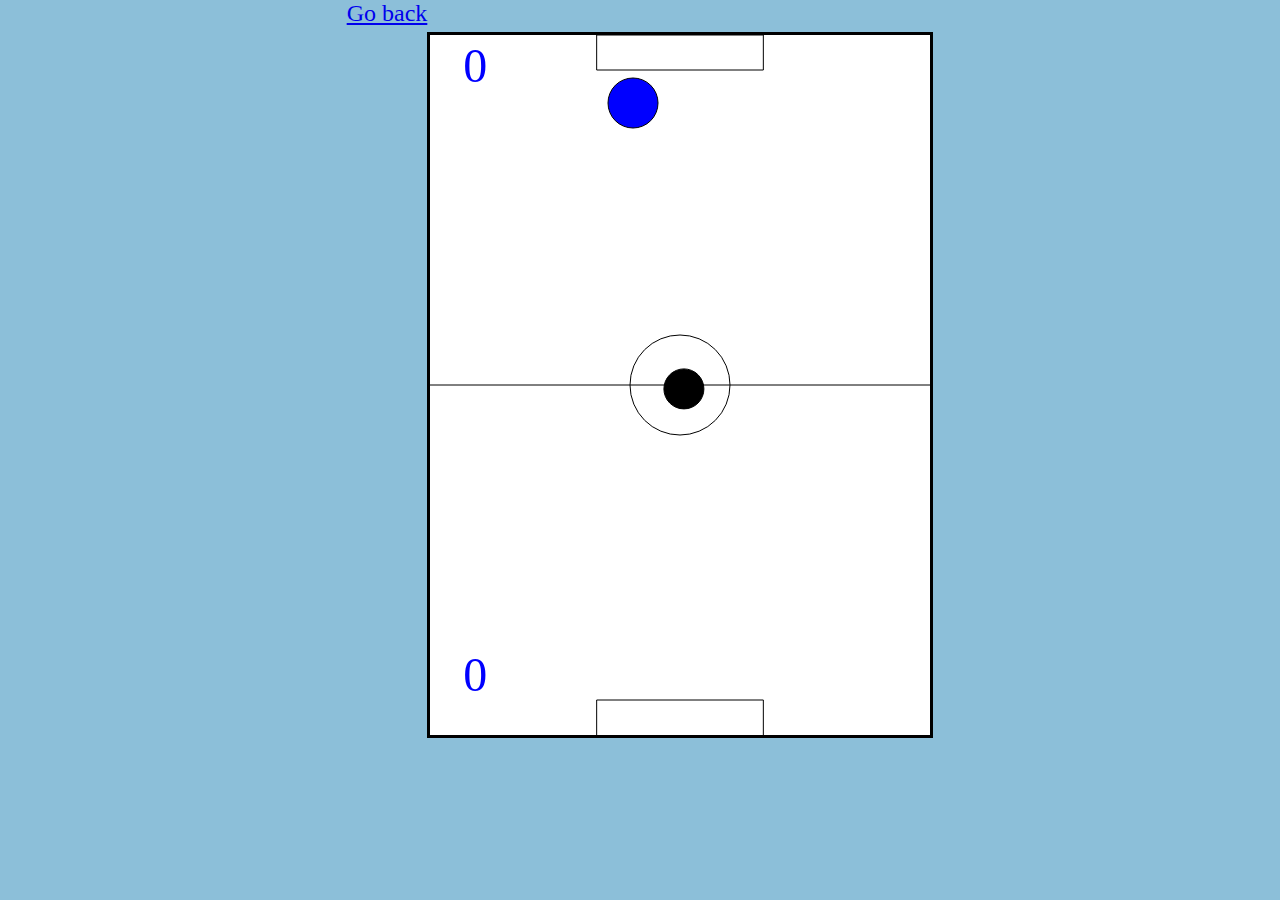
<file: AirHockey/index.html>
<!DOCTYPE html>
<html lang="en">
<head>
    <meta charset="UTF-8">
    <meta name="viewport" content="width=device-width, initial-scale=1.0">
    <link rel="stylesheet" href="style.css">
    <title>Document</title>
</head>
<body>
    <a href="../index.html">Go back</a>

    <script src="game.js"></script>
    
</body>
</html>
</file>
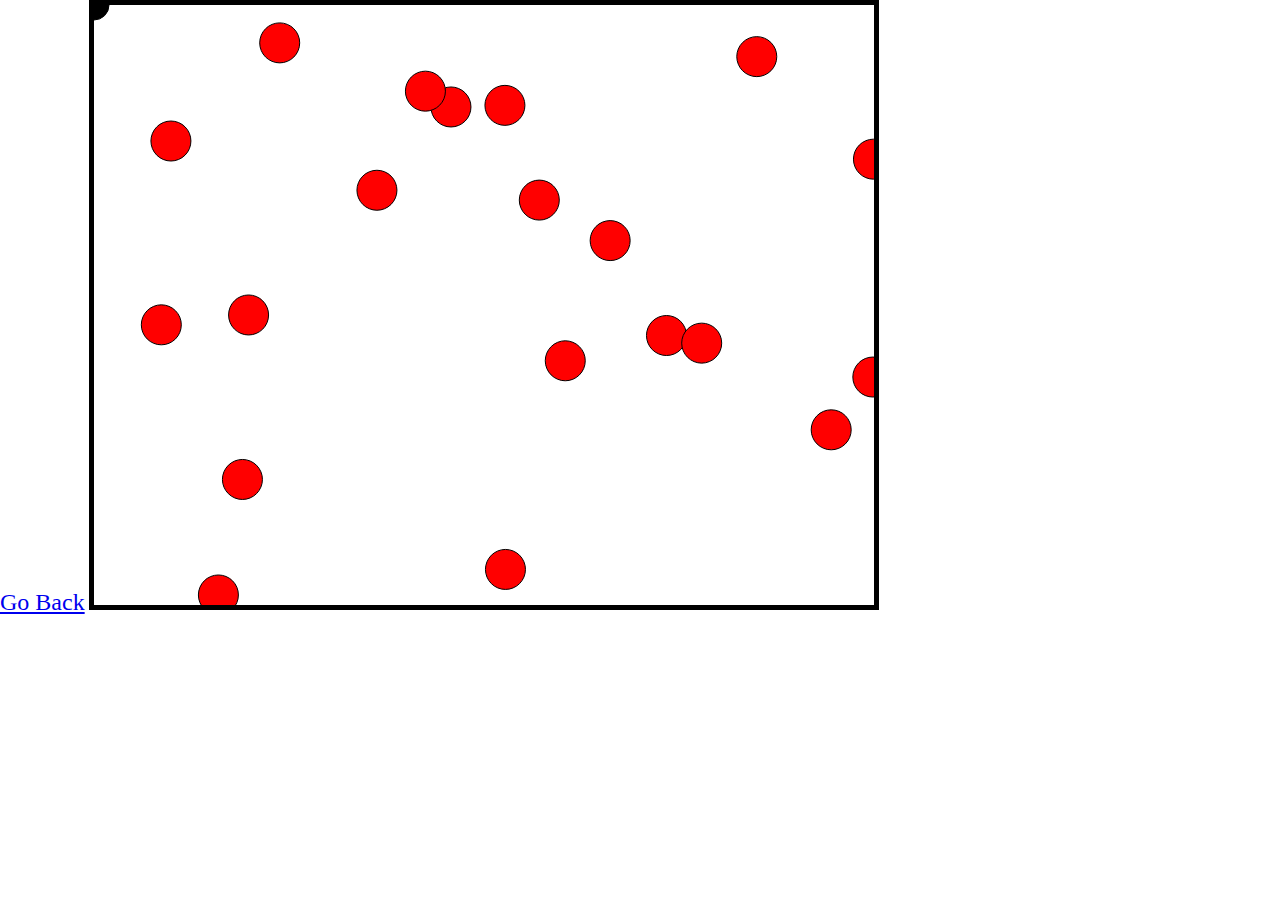
<file: MouseDodge/index.html>
<!DOCTYPE html>
<html lang="en">
<head>
    <meta charset="UTF-8">
    <meta name="viewport" content="width=device-width, initial-scale=1.0">
    <link rel="stylesheet" href="style.css">
    <title>Document</title>
</head>
<body>
    <a href="../index.html">Go Back</a>
    <script src="game.js"></script>
</body>
</html>
</file>
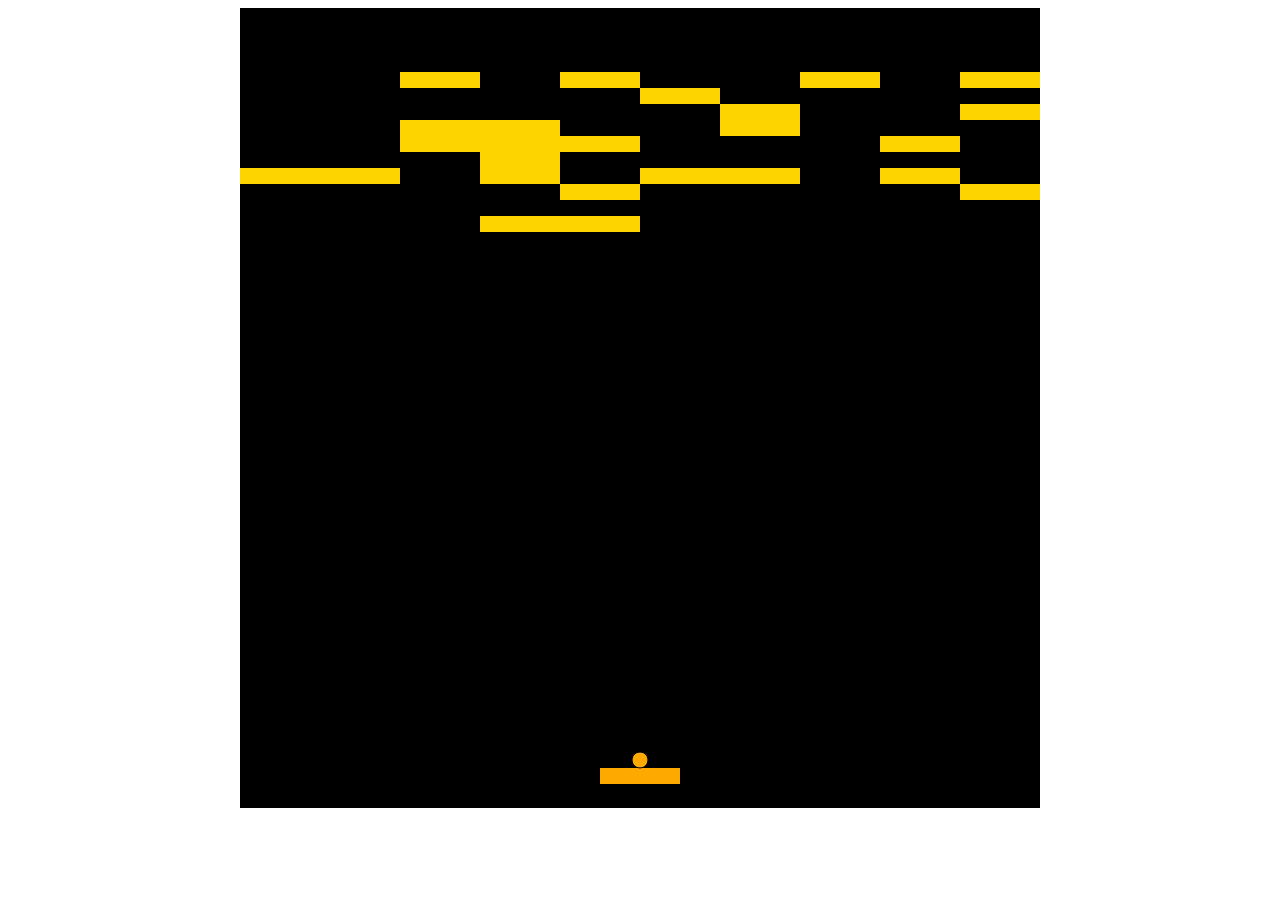
<file: PaddleBall/index.html>
<!DOCTYPE html>
<html lang="en">
<head>
    <meta charset="UTF-8">
    <meta name="viewport" content="width=device-width, initial-scale=1.0">
    <link rel="stylesheet" href="style.css">
    <title>Document</title>
</head>
<body>
    <script src="./paddleBall.js"></script>
</body>
</html>
</file>
<file: AirHockey/style.css>
* {
    margin: 0;
    padding: 0;
}

body {
    display: flex;
    justify-content: center;
    background-color: hsl(200, 50%, 70%);
}

canvas {
    background-color: hsl(0,100%,100%);
    margin-top: 32px;
    border-style: solid;
}

a {
    font-size: 24px;
}
</file>
<file: MouseDodge/style.css>
* {
    margin: 0;
    padding: 0;
}

canvas {
    border-style: solid;
    border-width: 5px;
}

a {
    font-size: 24px;
}
</file>
<file: PaddleBall/style.css>
body {
    display: flex;
    justify-content: center;
}

canvas {
    background-color: black;
}
</file>
